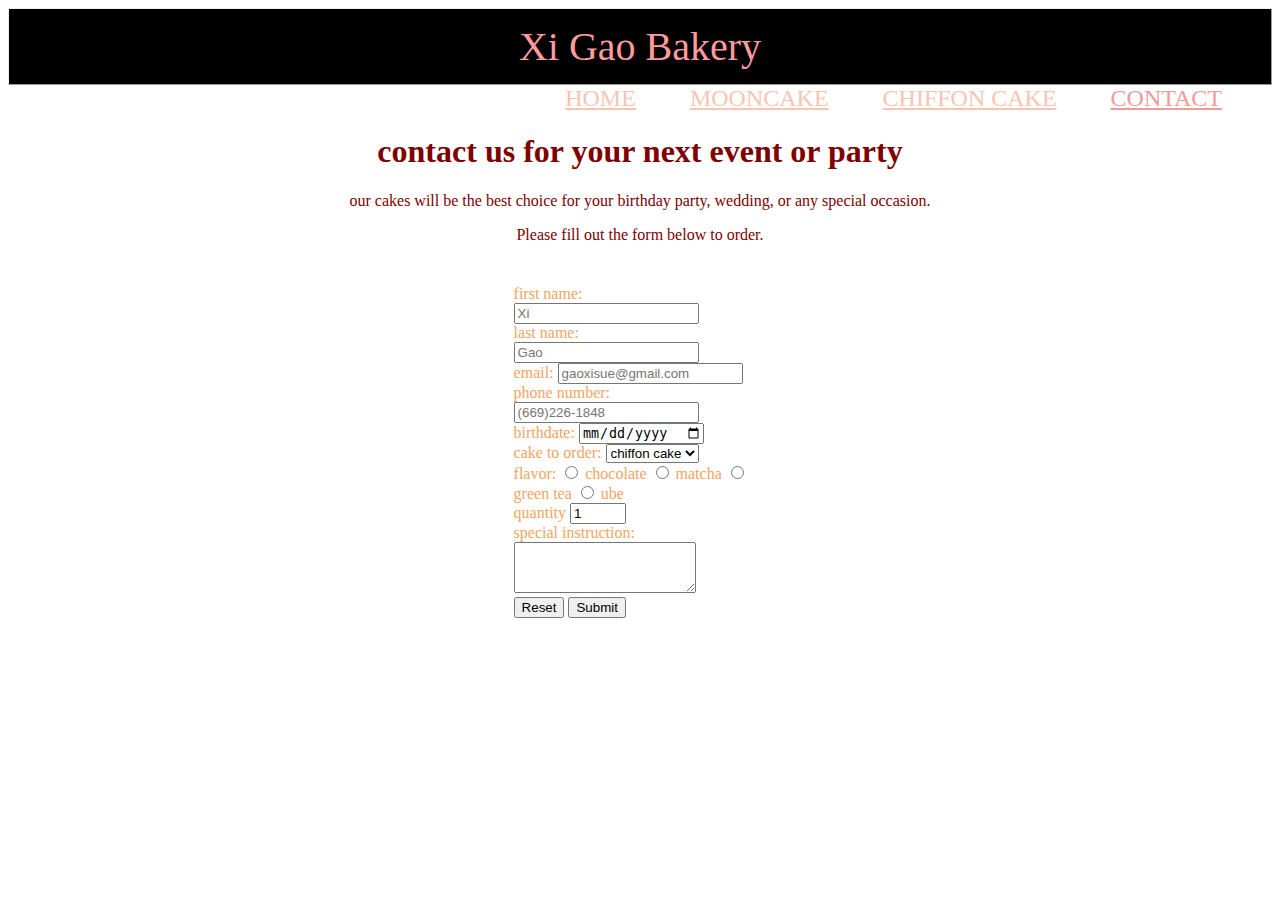
<file: contact.html>
<!DOCTYPE html>
<html lang="en">
  <head>
    <!-- 
      This is an HTML comment
      You can write text in a comment and the content won't be visible in the page
    -->

    <meta charset="UTF-8" />
    <meta name="description" content="Free Web tutorials" />
    <meta
      name="keywords"
      content="backery, mooncake, sweets, chiffon cake, china, chinese, culture, holiday treats, mid-autumn festival"
    />
    <meta name="author" content="XI Gao" />
    <meta name="viewport" content="width=device-width, initial-scale=1.0" />

    <!--
      This is the page head - it contains info the browser uses
      Like the title, which appears on the browser tab but not inside the page
      Further down you'll see the content that displays in the page
    -->
    <title>Xi Gao Bakery</title>

    <!-- The website stylesheet -->
    <link rel="stylesheet" href="/style.css" />

    <!-- The website JavaScript file -->
    <script src="/script.js" defer></script>
  </head>
  <body>
    <header>Xi Gao Bakery</header>
    <!--
      lists of navigation to different pages
    -->
    <div class="nav">
      <ul>
        <li><a href="index.html">HOME</a></li>
        <li><a href="mooncake.html">MOONCAKE</a></li>
        <li><a href="chiffoncake.html">CHIFFON CAKE</a></li>
        <li><a class="contact" href="contact.html">CONTACT</a></li>
      </ul>
    </div>

    <h1>contact us for your next event or party</h1>

    <p>
      our cakes will be the best choice for your birthday party, wedding, or any
      special occasion.
    </p>
    <p>Please fill out the form below to order.</p>
 <!--
      form for users to order cakes, and the form will send to my email
    -->
    <form action="https://formsubmit.co/gaoxisue@gmail.com" method="POST">
      <label for="firstname">first name:</label>
      <input id="firstname" type="text" placeholder="Xi" required />
      <br />
      <label for="lastname">last name:</label>
      <input id="lastname" type="text" placeholder="Gao" required />
      <br />
      <label for="email">email:</label>
      <input
        id="email"
        type="email"
        placeholder="gaoxisue@gmail.com"
        required
      />
      <br />
      <label for="phone">phone number:</label>
      <input
        id="phone"
        type="tel"
        placeholder="(669)226-1848"
        pattern="\([0-9]{3}\)[0-9]{3}-[0-9]{4}"
      />
      <br />
      <label for="birthdate">birthdate:</label>
      <input id="birthdate" type="date" />
      <br />
      <label for="cake">cake to order:</label>
      <select id="cake">
        <option value="chiffon cake">chiffon cake</option>
        <option value="mooncake">mooncake</option>
      </select>
      <br />

      <label for="flavor">flavor:</label>
      <input id="chocolate" type="radio" value="chocolate" name="flavor" />
      <label for="chocolate">chocolate</label>
      <input id="matcha" type="radio" value="matcha" name="flavor" />
      <label for="matcha">matcha</label>
      <input id="greentea" type="radio" value="green tea" name="flavor" />
      <label for="greentea">green tea</label>
      <input id="ube" type="radio" value="ube" name="flavor" />
      <label for="ube">ube</label>
      <br />

      <label for="quantity">quantity</label>
      <input id="quantity" type="number" min="0" max="10" value="1" />

      <br />
      <label for="special">special instruction:</label>
      <textarea id="special" rows="3" column="100"></textarea>

      <br />
      <input type="reset" />
      <input type="submit" />
    </form>
    <!-- The footer holds our remix button — you can keep or delete it ✂ -->
    <footer class="footer"></footer>
  </body>
</html>
</file>
<file: style.css>
/******************************************************************************
START Glitch hello-app default styles

The styles in this section do some minimal CSS resets, set default fonts and 
colors, and handle the layout for our footer and "Remix on Glitch" button. If
you're new to CSS they may seem a little complicated, but you can scroll down
to this section's matching END comment to see page-specific styles.
******************************************************************************/

/* 
  The style rules specify elements by type and by attributes such as class and ID
  Each section indicates an element or elements, then lists the style properties to apply
  See if you can cross-reference the rules in this file with the elements in index.html
*/

/* fonts for the website */

body {
  font-family: Lucida Handwriting, Cursive;
}

/* title of the website */
header {
  text-align: center;
  color: #ff9b9b;
  font-size: 2.5em;
  border: 1px outset;
  padding: 14px;
  background: black;
  font-family: Brush Script MT, Cursive;
}

/* naviation design */
div.nav {
  text-align: center;
}

li {
  padding: 0 50px 0 0;
}

ul {
  list-style-type: none;
  margin: 0;
  padding: 0;
  overflow: hidden;
}

a {
  font-size: 1.5em;
  color: #fbc3b0;
}

@media screen and (min-width: 1200px) {
  ul,
  li {
    display: inline;
  }
  div.nav {
    text-align: right;
  }
}

/* font choice for the main content */

/* showing which pages are showing */
a.home,
a.mooncake,
a.contact,
a.chiffoncake {
  color: #f29a9a;
}

/* chang e story's text formating */
p.change {
  font-size: 1.5em;
  color: #ff8c00;

  padding: 7% 70% 2% 7%;
}

@media screen and (max-width: 1600px) {
  p.change {
    font-size: 1em;
    padding: 5% 70% 2% 5%;
  }
  table {
    font-size: 1em;
  }
}

@media screen and (max-width: 600px) {
  p.change {
    font-size: 0.5em;
    padding: 10% 70% 2% 3%;
  }
  table {
    font-size: 0.5em;
  }
}

/* flex display */
div.flex-container {
  display: flex;
  justify-content: space-evenly;
  flex-wrap: wrap;
  flex-direction: row;
  padding: 5% 0 0 0;
}

div.flex-container > div {
  flex-basis: 40%;
}

div.poem {
  padding: 10% 2%;
  font-size: 1.25em;
  color: #fa8072;
}

@media screen and (max-width: 600px) {
  div.flex-container {
    display: block;

    padding: 5% 0 0 0;
  }
}

img.background {
  position: absolute;
  z-index: -1;
  padding: 1% 0 0 0;
}

h1 {
  text-align: center;
  color: #800000;
}

div.cake {
  display: grid;
  grid-template-columns: 1fr 1fr 1fr;
  grid-gap: 0.5% 1%;
}

@media screen and (max-width: 1200px) {
  div.cake {
    display: grid;
    grid-template-columns: 1fr 1fr;
  }
}

@media screen and (max-width: 600px) {
  div.cake {
    display: block;
  }
}

div.cake > figure > img {
  width: 95%;
  height: 75%;
  padding: 5%;
}

figcaption {
  font-size: 1.2em;
  color: #800000;
  text-align: center;
}
/* stable formatting */
table {
  padding: 0.2% 5%;
}
td,
th {
  border: 1px solid black;
}

p,
table {
  text-align: center;
  color: #800000;
}
/* form formatting */
form {
  padding: 2% 40%;
  color: #f4a460;
}

@media screen and (max-width: 600px) {
  form {
    padding: 2% 10%;
  }
}
</file>
